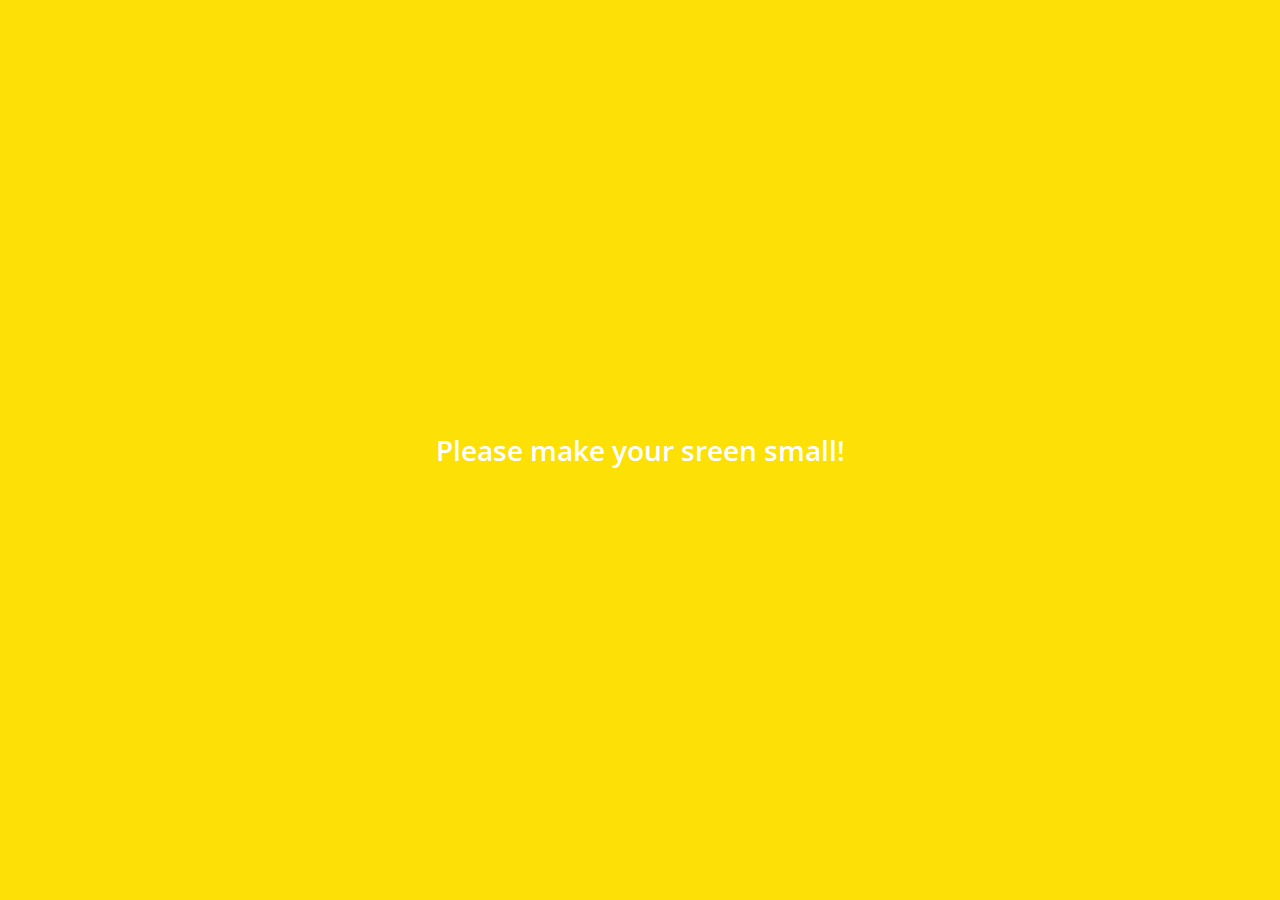
<file: index.html>
<!DOCTYPE html>
<html lang="en">
  <head>
    <meta charset="UTF-8" />
    <meta name="viewport" content="width=device-width, initial-scale=1.0" />
    <meta http-equiv="X-UA-Compatible" content="ie=edge" />
    <title>Chats | Kakao Clone</title>
    <link
      rel="stylesheet"
      href="https://use.fontawesome.com/releases/v5.7.2/css/all.css"
      integrity="sha384-fnmOCqbTlWIlj8LyTjo7mOUStjsKC4pOpQbqyi7RrhN7udi9RwhKkMHpvLbHG9Sr"
      crossorigin="anonymous"
    />
    <link rel="stylesheet" href="css/styles.css" />
  </head>
  <body>
    <div class="status-bar">
      <div class="status-bar__column">
        <span class="status-bar__clock">13:54</span>
      </div>
      <div class="status-bar__column">
        <i class="fas fa-clock"></i>
        <i class="fas fa-volume-mute"></i>
        <i class="fas fa-wifi"></i>
        <span class="status-bar__battery-level">100%</span>
        <i class="fas fa-battery-full"></i>
      </div>
    </div>
    <header class="header">
      <div class="header__header-column">
        <h1 class="header__title">Chats</h1>
      </div>
      <div class="header__header-column">
        <span class="header__icon">
          <i class="fas fa-search"></i>
        </span>
        <span class="header__icon">
          <i class="far fa-comment"></i>
        </span>
        <span class="header__icon">
          <i class="fas fa-cog"></i>
        </span>
      </div>
    </header>
    <main class="Chats">
      <ul class="chats__list">
        <li class="chats__chat chat">
          <a href="chat.html">
            <div class="chats__chat friend">
              <div class="friend__column">
                <img src="images/56.png" class="m-avatar friend__avatar" />
                <div class="friend__content">
                  <span class="friend__name">
                    Sakura
                  </span>
                  <span class="friend__bottom-text">
                    Wizone!
                  </span>
                </div>
              </div>
              <div class="friend__column">
                  <span class="chat__timestamp">March 8</span>
                  <i class="fas fa-ply"></i>
                </div>
              </div>
            </div>
          </a>
        </li>
      </ul>
    </main>
    <nav class="nav">
      <ul class="nav__list">
        <li class="nav__list-item">
          <a href="friends.html" class="nav__list-link">
            <i class="far fa-user"></i>
          </a>
        </li>
        <li class="nav__list-item">
          <a href="index.html" class="nav__list-link">
            <div class="nav__badge">8</div>
            <i class="fas fa-comment"></i>
          </a>
        </li>
        <li class="nav__list-item">
          <a href="find.html" class="nav__list-link">
            <i class="fas fa-search"></i>
          </a>
        </li>
        <li class="nav__list-item">
          <a href="more.html" class="nav__list-link">
            <i class="fas fa-ellipsis-h"></i>
          </a>
        </li>
      </ul>
    </nav>
    <div class="bigScreen">
      <span class="bigScreen__text">Please make your sreen small!</span>
    </div>
  </body>
</html>
</file>
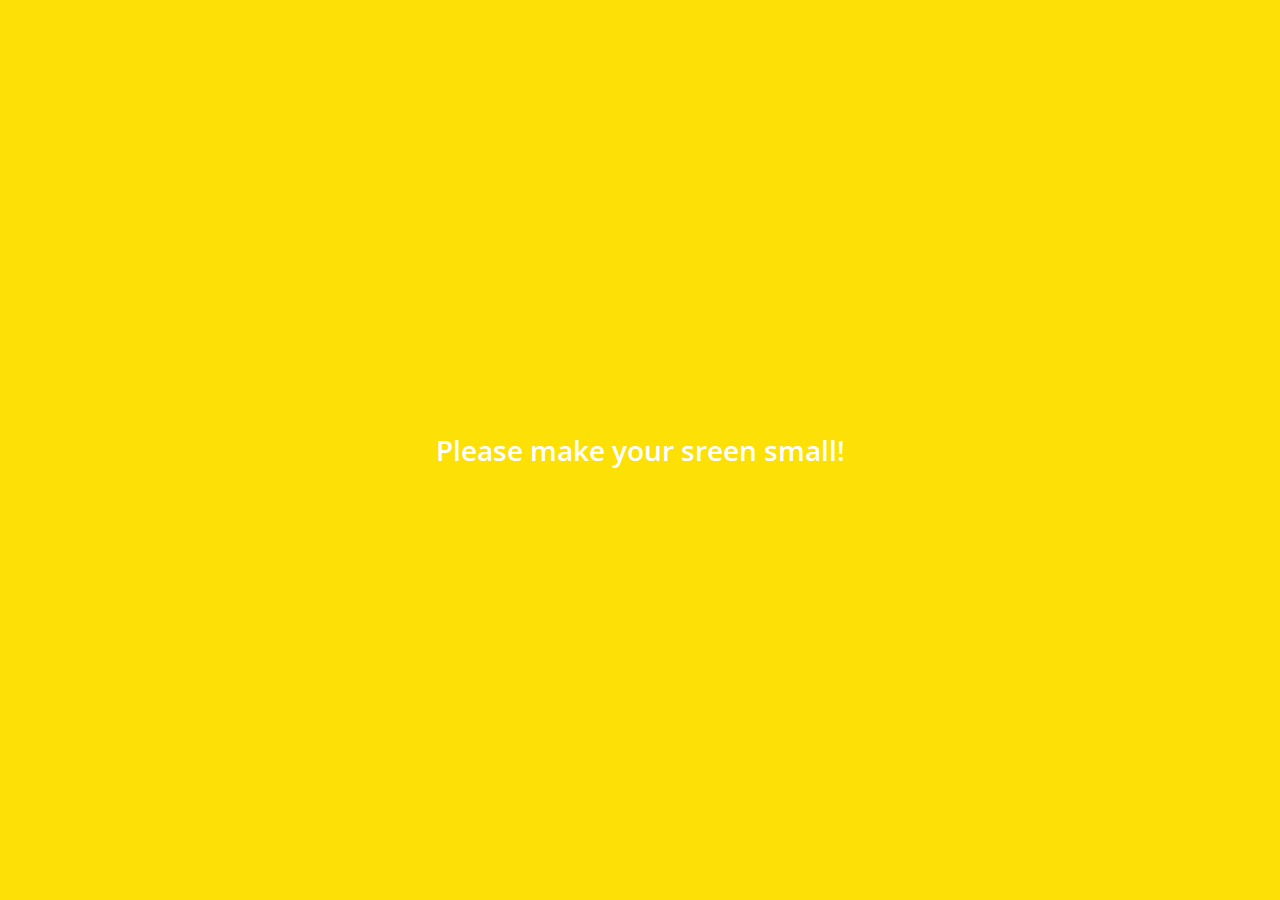
<file: chat.html>
<!DOCTYPE html>
<html lang="en">
  <head>
    <meta charset="UTF-8" />
    <meta name="viewport" content="width=device-width, initial-scale=1.0" />
    <meta http-equiv="X-UA-Compatible" content="ie=edge" />
    <title>Chat | Kakao Clone</title>
    <link
      rel="stylesheet"
      href="https://use.fontawesome.com/releases/v5.7.2/css/all.css"
      integrity="sha384-fnmOCqbTlWIlj8LyTjo7mOUStjsKC4pOpQbqyi7RrhN7udi9RwhKkMHpvLbHG9Sr"
      crossorigin="anonymous"
    />
    <link rel="stylesheet" href="css/styles.css" />
  </head>
  <body class="chats-body">
    <div class="header-wrapper">
      <div class="status-bar">
        <div class="status-bar__column">
          <span class="status-bar__clock">13:54</span>
        </div>
        <div class="status-bar__column">
          <i class="fas fa-clock"></i>
          <i class="fas fa-volume-mute"></i>
          <i class="fas fa-wifi"></i>
          <span class="status-bar__battery-level">100%</span>
          <i class="fas fa-battery-full"></i>
        </div>
      </div>
      <header class="header">
        <div class="header__header-column">
          <a href="index.html" class="header__back-btn">
            <i class="fas fa-arrow-left"></i>
          </a>
          <h1 class="header__title">Best Friend</h1>
        </div>
        <div class="header__header-column">
          <span class="header__icon">
            <i class="fas fa-search"></i>
          </span>
          <span class="header__icon">
            <i class="fas fa-bars"></i>
          </span>
        </div>
      </header>
    </div>

    <main class="chat-screen">
      <ul class="chat__messages">
        <span class="chat__timestamp">
          Friday,January 11,2019
        </span>
        <li class="incoming-message message">
          <img src="images/56.png" class="g-avatar message-avatar" />
          <div class="message-content">
            <span class="message__bubble"> Congrats I love you! </span>
            <span class="message__author">Best Friend</span>
          </div>
        </li>
        <li class="sent-message message">
          <span class="message__timestamp"></span>
          <div class="message-content">
            <span class="message__bubble">
              Thank you see you!
            </span>
          </div>
        </li>
      </ul>
    </main>
    <div class="chat__write-container">
      <input
        class="chat__write"
        type="text"
        placeholder="Send message"
        class="chat__write-input"
      />
      <div class="chat__icon-left chat__icon">
        <i class="far fa-plus-square"></i>
      </div>
      <div class="chat__icon-right chat__icon">
        <span class="chat__write-icon">
          <i class="far fa-smile-wink"></i>
        </span>
        <span class="chat__write-icon">
          <i class="fas fa-microphone"></i>
        </span>
      </div>
    </div>
    <div class="bigScreen">
      <span class="bigScreen__text">Please make your sreen small!</span>
    </div>
  </body>
</html>
</file>
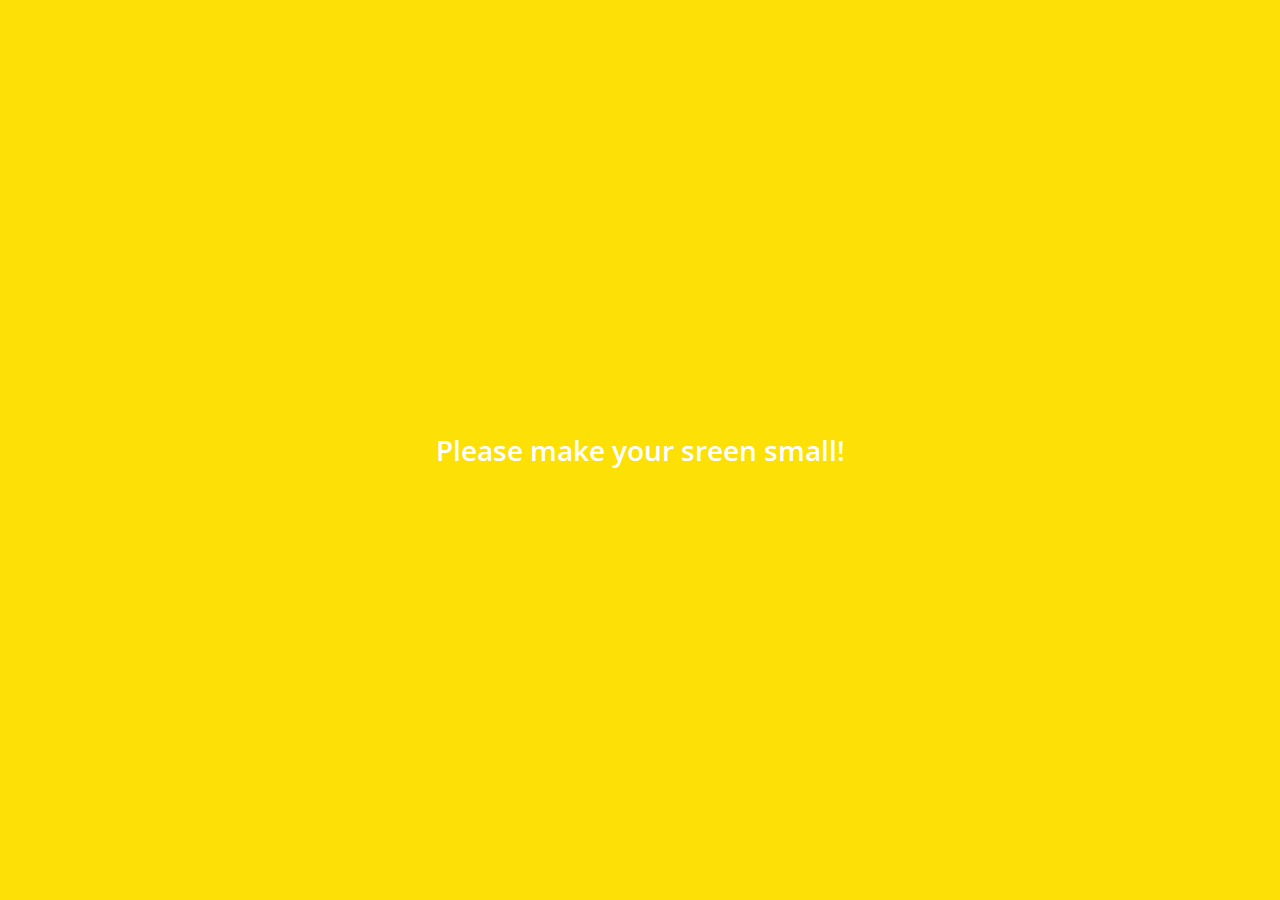
<file: find.html>
<!DOCTYPE html>
<html lang="en">
  <head>
    <meta charset="UTF-8" />
    <meta name="viewport" content="width=device-width, initial-scale=1.0" />
    <meta http-equiv="X-UA-Compatible" content="ie=edge" />
    <title>Find | Kakao Clone</title>
    <link
      rel="stylesheet"
      href="https://use.fontawesome.com/releases/v5.7.2/css/all.css"
      integrity="sha384-fnmOCqbTlWIlj8LyTjo7mOUStjsKC4pOpQbqyi7RrhN7udi9RwhKkMHpvLbHG9Sr"
      crossorigin="anonymous"
    />
    <link rel="stylesheet" href="css/styles.css" />

  </head>
  <body>
    <div class="status-bar">
      <div class="status-bar__column">
        <span class="status-bar__clock">13:54</span>
      </div>
      <div class="status-bar__column">
        <i class="fas fa-clock"></i>
        <i class="fas fa-volume-mute"></i>
        <i class="fas fa-wifi"></i>
        <span class="status-bar__battery-level">100%</span>
        <i class="fas fa-battery-full"></i>
      </div>
    </div>
    <header class="header">
      <div class="header__header-column">
        <h1 class="header__title">Find</h1>
      </div>
      <div class="header__header-column">
        <span class="header__icon">
          <i class="fas fa-search"></i>
        </span>

        <span class="header__icon">
          <i class="fas fa-cog"></i>
        </span>
      </div>
    </header>
    <main class="find">
      <header class="find__header">
        <ul class="find__header-list">
          <li class="find__header-btn header-btn">
            <span class="header-btn__icon">
              <i class="fas fa-qrcode fa-2x"></i>
            </span>
            <span class="header-btn__title">
              QR Code
            </span>
          </li>
          <li class="find__header-btn header-btn">
            <span class="header-btn__icon">
              <i class="fas fa-user-plus fa-2x"></i>
            </span>
            <span class="header-btn__title">
              Add by Contacts
            </span>
          </li>
          <li class="find__header-btn header-btn">
            <span class="header-btn__icon">
              <i class="fas fa-passport fa-2x"></i>
            </span>
            <span class="header-btn__title">
              Add by ID
            </span>
          </li>
          <li class="find__header-btn header-btn">
            <span class="header-btn__icon">
              <i class="far fa-envelope fa-2x"></i>
            </span>
            <span class="header-btn__title">
              Invite
            </span>
          </li>
        </ul>
      </header>
      <ul class="find__recommended">
        <h5 class="find__title">
          Recommanded Friends
        </h5>
        <li class="find__friend friend">
          <div class="friend__column">
            <img
              src="images/56.png"
              class="friend__avatar"
            />
            <div class="friend__content">
              <span class="friend__name">
                Sakura
              </span>
              
            </div>
          </div>
          <div class="friend__column">
            <div class="friend__add-btn">
              <i class="fas fa-user-plus"></i>
            </div>
          </div>
        </li>
        </li>
      </ul>
    </main>
    <nav class="nav">
      <ul class="nav__list">
        <li class="nav__list-item">
          <a href="friends.html" class="nav__list-link">
            <i class="far fa-user"></i>
          </a>
        </li>
        <li class="nav__list-item">
          <a href="index.html" class="nav__list-link">
            <i class="far fa-comment"></i>
          </a>
        </li>
        <li class="nav__list-item">
          <a href="find.html" class="nav__list-link">
            <i class="fas fa-search"></i>
          </a>
        </li>
        <li class="nav__list-item">
          <a href="more.html" class="nav__list-link">
            <i class="fas fa-ellipsis-h"></i>
          </a>
        </li>
      </ul>
    </nav>
    <div class="bigScreen">
      <span class="bigScreen__text">Please make your sreen small!</span>
    </div>
  </body>
</html>
</file>
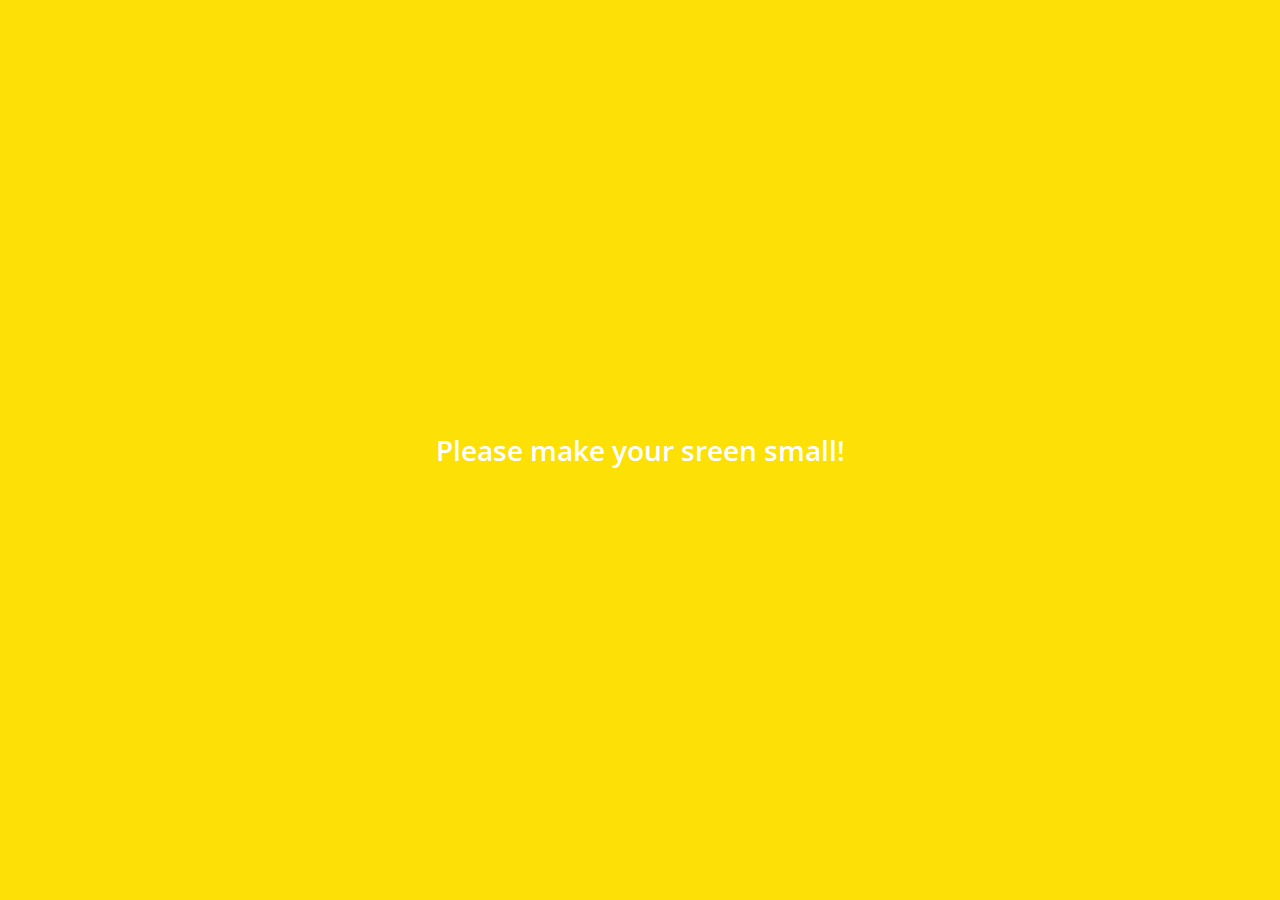
<file: friends.html>
<!DOCTYPE html>
<html lang="en">
  <head>
    <meta charset="UTF-8" />
    <meta name="viewport" content="width=device-width, initial-scale=1.0" />
    <meta http-equiv="X-UA-Compatible" content="ie=edge" />
    <title>Friends | Kakao Clone</title>
    <link
      rel="stylesheet"
      href="https://use.fontawesome.com/releases/v5.7.2/css/all.css"
      integrity="sha384-fnmOCqbTlWIlj8LyTjo7mOUStjsKC4pOpQbqyi7RrhN7udi9RwhKkMHpvLbHG9Sr"
      crossorigin="anonymous"
    />
    <link rel="stylesheet" href="css/styles.css" />
  </head>
  <body>
    <div class="status-bar">
      <div class="status-bar__column">
        <span class="status-bar__clock">13:54</span>
      </div>
      <div class="status-bar__column">
        <i class="fas fa-clock"></i>
        <i class="fas fa-volume-mute"></i>
        <i class="fas fa-wifi"></i>
        <span class="status-bar__battery-level">100%</span>
        <i class="fas fa-battery-full"></i>
      </div>
    </div>
    <header class="header">
      <div class="header__header-column">
        <h1 class="header__title">Friends</h1>
      </div>
      <div class="header__header-column">
        <span class="header__icon">
          <i class="fas fa-search"></i>
        </span>

        <span class="header__icon">
          <i class="fas fa-cog"></i>
        </span>
      </div>
    </header>
    <main class="friends">
      <header class="friends__header">
        <div class="friends__friend friend friend--lg">
          <div class="friend__column">
            <img src="images/56.png" class="g-avatar friend__avatar" />
            <div class="friend__content">
              <span class="friend__name">
                Sakura
              </span>
              <span class="friend__status">
                izone
              </span>
            </div>
          </div>
        </div>
      </header>
      <div class="friends__plus">
        <h5 class="friends__title">
          Plus friend
        </h5>
        <div class="friends__friend friend">
          <div class="friend__column">
            <img src="images/56.png" class="friend__avatar" />
            <div class="friend__content">
              <span class="friend__name">
                Plus Friend
              </span>
            </div>
          </div>
        </div>
      </div>
      <ul class="friends__list">
        <h5 class="friends__title">Friends 14</h5>
        <li class="friends__friend friend">
          <div class="friend__column">
            <img src="images/56.png" class="friend__avatar" />
            <div class="friend__content">
              <span class="friend__name">
                Sakura
              </span>
              <span class="friend__status">
                izone
              </span>
            </div>
          </div>
          <div class="friend__column">
            <div class="friend__now-listening">
              <span>FTISLAN(FT.IZone)</span>
              <i class="fas fa-play"></i>
            </div>
          </div>
        </li>
      </ul>
    </main>
    <nav class="nav">
      <ul class="nav__list">
        <li class="nav__list-item">
          <a href="friends.html" class="nav__list-link">
            <i class="fas fa-user"></i>
          </a>
        </li>
        <li class="nav__list-item">
          <a href="index.html" class="nav__list-link">
            <i class="far fa-comment"></i>
          </a>
        </li>
        <li class="nav__list-item">
          <a href="find.html" class="nav__list-link">
            <i class="fas fa-search"></i>
          </a>
        </li>
        <li class="nav__list-item">
          <a href="more.html" class="nav__list-link">
            <i class="fas fa-ellipsis-h"></i>
          </a>
        </li>
      </ul>
    </nav>
    <div class="bigScreen">
      <span class="bigScreen__text">Please make your sreen small!</span>
    </div>
  </body>
</html>
</file>
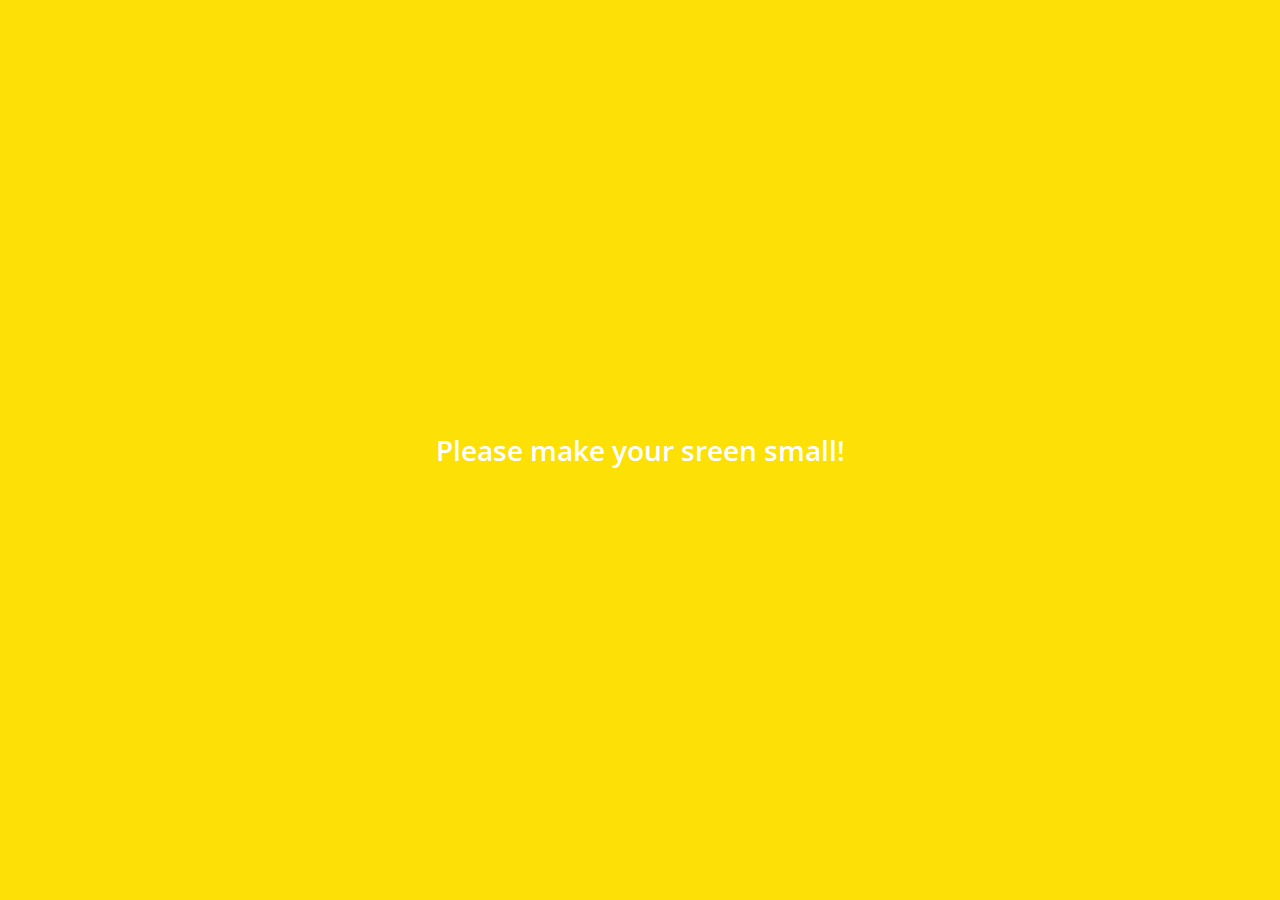
<file: more.html>
<!DOCTYPE html>
<html lang="en">
  <head>
    <meta charset="UTF-8" />
    <meta name="viewport" content="width=device-width, initial-scale=1.0" />
    <meta http-equiv="X-UA-Compatible" content="ie=edge" />
    <title>More | Kakao Clone</title>
    <link
      rel="stylesheet"
      href="https://use.fontawesome.com/releases/v5.7.2/css/all.css"
      integrity="sha384-fnmOCqbTlWIlj8LyTjo7mOUStjsKC4pOpQbqyi7RrhN7udi9RwhKkMHpvLbHG9Sr"
      crossorigin="anonymous"
    />
    <link rel="stylesheet" href="css/styles.css" />
  </head>
  <body>
    <div class="status-bar">
      <div class="status-bar__column">
        <span class="status-bar__clock">13:54</span>
      </div>
      <div class="status-bar__column">
        <i class="fas fa-clock"></i>
        <i class="fas fa-volume-mute"></i>
        <i class="fas fa-wifi"></i>
        <span class="status-bar__battery-level">100%</span>
        <i class="fas fa-battery-full"></i>
      </div>
    </div>
    <header class="header">
      <div class="header__header-column">
        <h1 class="header__title">More</h1>
      </div>
      <div class="header__header-column">
        <span class="header__icon">
          <i class="fas fa-search"></i>
        </span>
        <span class="header__icon">
          <i class="fas fa-qrcode"></i>
        </span>
        <span class="header__icon">
          <a href="settings.html">
            <i class="fas fa-cog"></i>
          </a>
        </span>
      </div>
    </header>
    <main class="more">
      <header class="more__header">
        <div class="friends__friend friend">
          <div class="friend__column">
            <img src="images/56.png" class="g-avatar friend__avatar" />
            <div class="friend__content">
              <span class="friend__name">
                Sakura
              </span>
              <span class="friend__status">
                fkdlrj1250@gmail.com
              </span>
            </div>
          </div>
          <div class="friend__column">
            <i class="far fa-comment-alt fa-2f"></i>
          </div>
        </div>
        <ul class="more__btn-list">
          <li class="more__btn">
            <span class="more__btn-icon">
              <i class="far fa-smile fa-2x"></i>
            </span>
            <span class="more__btn-title">
              Emoticons
            </span>
          </li>
          <li class="more__btn">
            <span class="more__btn-icon">
              <i class="fas fa-brush fa-2x"></i>
            </span>
            <span class="more__btn-title">
              Themes
            </span>
          </li>
          <li class="more__btn">
            <span class="more__btn-icon">
              <i class="fab fa-kickstarter-k fa-2x"></i>
            </span>
            <span class="more__btn-title">
              Account
            </span>
          </li>
        </ul>
      </header>
      <section class="more__suggestions">
        <h5 class="more__title">
          Suggestions
        </h5>
        <ul class="more__suggestions-list">
          <li class="more__suggestion suggestion">
            <span class="suggestion__icon">
              <i class="fas fa-quote-right fa-2x"></i>
            </span>
            <span class="suggestion__title">Kakao Story</span>
          </li>
          <li class="more__suggestion suggestion">
            <span class="suggestion__icon">
              <i class="fas fa-beer fa-2x"></i>
            </span>
            <span class="suggestion__title">Kakao Friend</span>
          </li>
          <li class="more__suggestion suggestion">
            <span class="suggestion__icon">
              <i class="fas fa-gamepad fa-2x"></i>
            </span>
            <span class="suggestion__title">Friends Gem</span>
          </li>
        </ul>
      </section>
    </main>
    <nav class="nav">
      <ul class="nav__list">
        <li class="nav__list-item">
          <a href="friends.html" class="nav__list-link">
            <i class="far fa-user"></i>
          </a>
        </li>
        <li class="nav__list-item">
          <a href="index.html" class="nav__list-link">
            <i class="far fa-comment"></i>
          </a>
        </li>
        <li class="nav__list-item">
          <a href="find.html" class="nav__list-link">
            <i class="fas fa-search"></i>
          </a>
        </li>
        <li class="nav__list-item">
          <a href="more.html" class="nav__list-link">
            <i class="fas fa-ellipsis-h"></i>
          </a>
        </li>
      </ul>
    </nav>
    <div class="bigScreen">
      <span class="bigScreen__text">Please make your sreen small!</span>
    </div>
  </body>
</html>
</file>
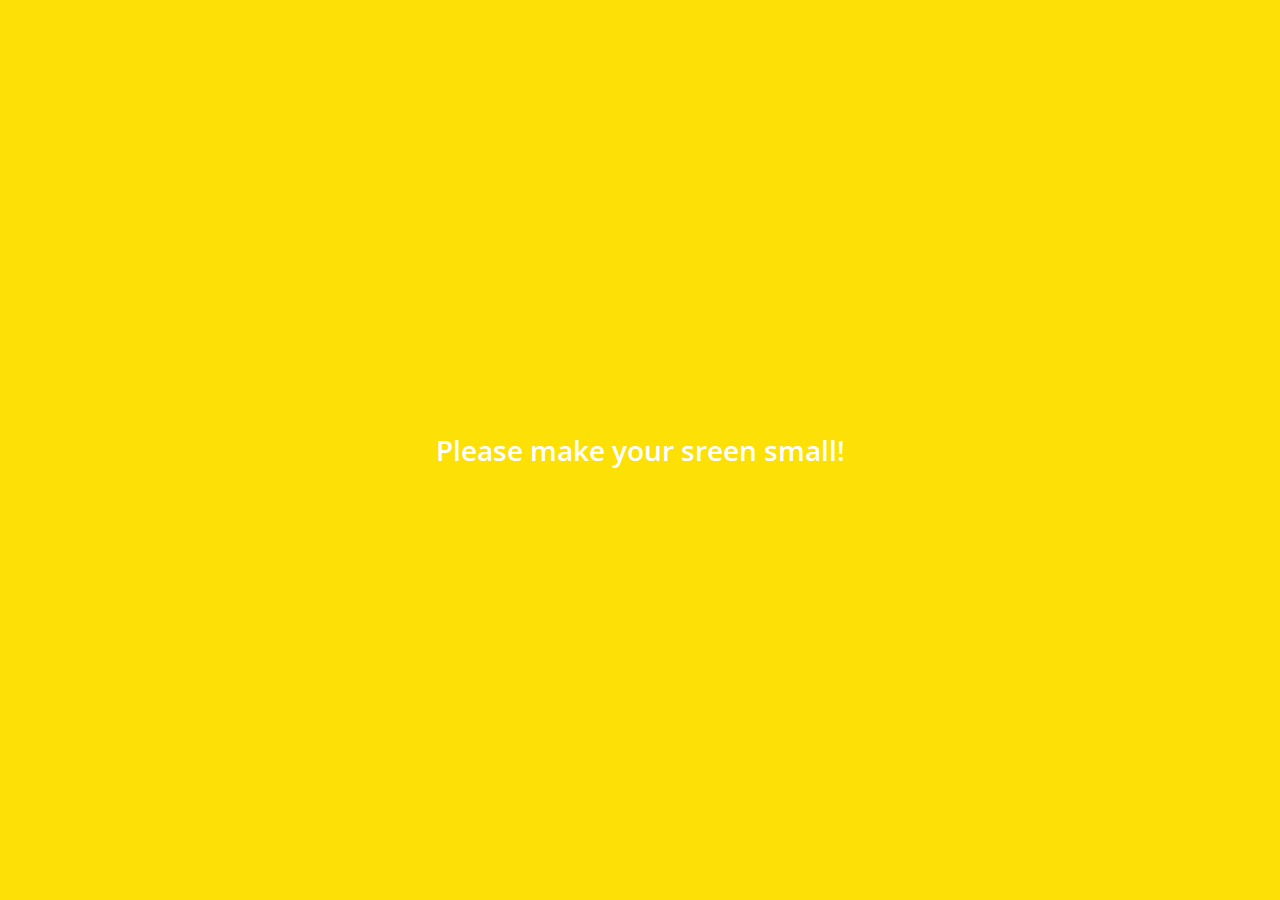
<file: settings.html>
<!DOCTYPE html>
<html lang="en">
  <head>
    <meta charset="UTF-8" />
    <meta name="viewport" content="width=device-width, initial-scale=1.0" />
    <meta http-equiv="X-UA-Compatible" content="ie=edge" />
    <title>Settings | Kakao Clone</title>
    <link
      rel="stylesheet"
      href="https://use.fontawesome.com/releases/v5.7.2/css/all.css"
      integrity="sha384-fnmOCqbTlWIlj8LyTjo7mOUStjsKC4pOpQbqyi7RrhN7udi9RwhKkMHpvLbHG9Sr"
      crossorigin="anonymous"
    />
    <link rel="stylesheet" href="css/styles.css" />
  </head>
  <body>
    <div class="status-bar">
      <div class="status-bar__column">
        <span class="status-bar__clock">13:54</span>
      </div>
      <div class="status-bar__column">
        <i class="fas fa-clock"></i>
        <i class="fas fa-volume-mute"></i>
        <i class="fas fa-wifi"></i>
        <span class="status-bar__battery-level">100%</span>
        <i class="fas fa-battery-full"></i>
      </div>
    </div>
    <header class="header">
      <div class="header__header-column">
        <a href="more.html" class="header__back-btn">
          <i class="fas fa-arrow-left"></i>
        </a>
        <h1 class="header__title">Settings</h1>
      </div>
      <div class="header__header-column">
        <span class="header__icon">
          <i class="fas fa-search"></i>
        </span>
      </div>
    </header>
    <main class="settings">
      <section class="settings__sections">
        <ul class="settings__list">
          <li class="settings__setting">
            <span class="settings__icon">
              <i class="fas fa-lock"></i>
            </span>
            <span class="settings__title">Privacy</span>
          </li>
          <li class="settings__setting">
            <span class="settings__icon">
              <i class="far fa-bell"></i>
            </span>
            <span class="settings__title">Notifications</span>
          </li>
          <li class="settings__setting">
            <span class="settings__icon">
              <i class="far fa-user"></i>
            </span>
            <span class="settings__title">Friends</span>
          </li>
        </ul>
      </section>
    </main>
    <div class="bigScreen">
      <span class="bigScreen__text">Please make your sreen small!</span>
    </div>
  </body>
</html>
</file>
<file: css/styles.css>
@import url("https://fonts.googleapis.com/css?family=Open+Sans:300,400,600&display=swap");
@import "reset.css";
@import "status-bar.css";
@import "header.css";
@import "nav-bar.css";
@import "friend.css";
@import "friends.css";
@import "find.css";
@import "more.css";
@import "settings.css";
@import "chat.css";
@import "mobile.css";

* {
  box-sizing: border-box;
}

body {
  background-color: white;
  padding: 10px 20px;
  color: #020202;
  font-family: "Open Sans", -apple-system, BlinkMacSystemFont, "Segoe UI",
    Roboto, Oxygen, Ubuntu, Cantarell, "Open Sans", "Helvetica Neue", sans-serif;
}

a {
  color: inherit;
  text-decoration: none;
}

@keyframes fadeIn {
  from {
    transform: translateY(20px);
  }
  to {
    transform: none;
  }
}

main {
  animation: fadeIn 0.5s ease-in-out;
}
</file>
